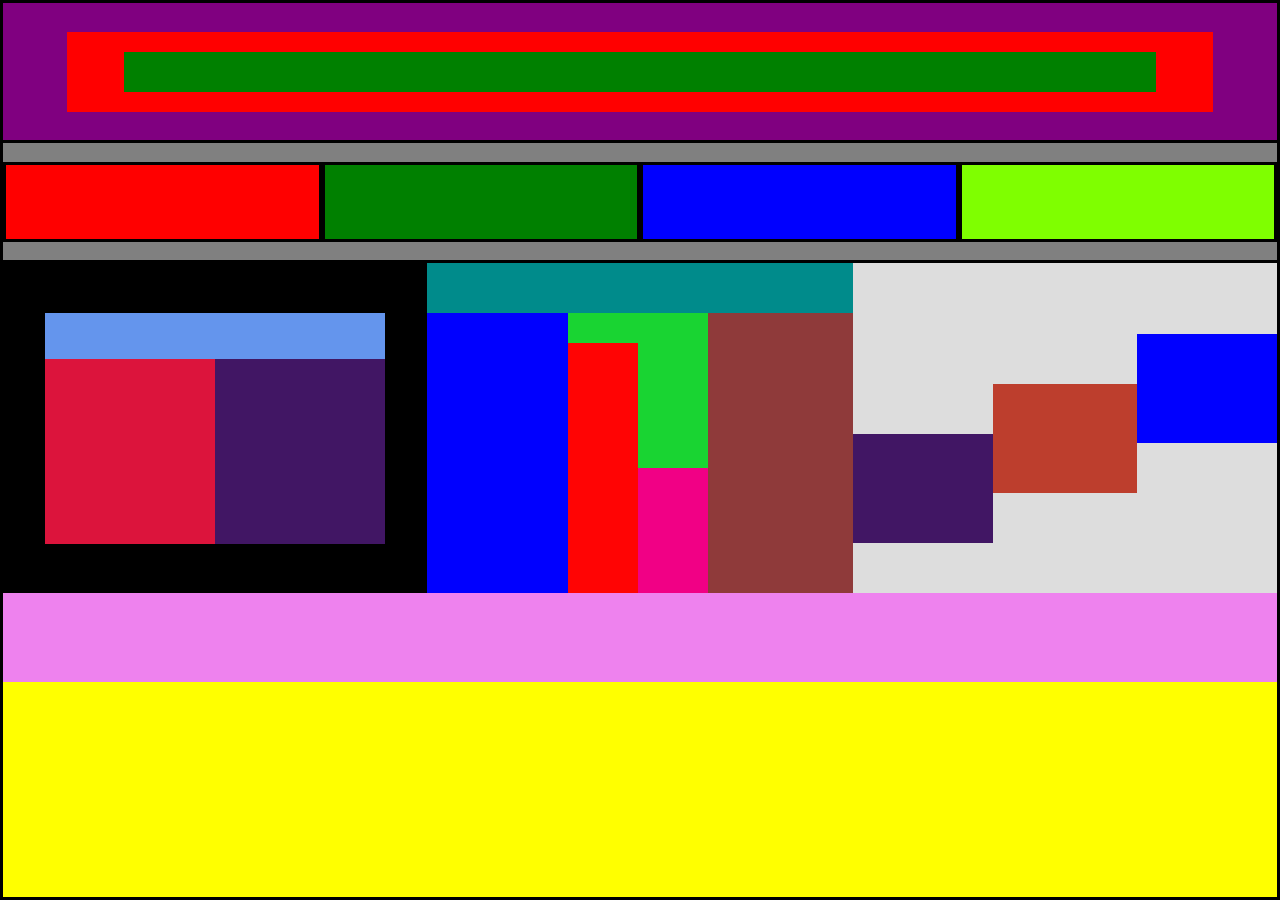
<file: flextask/index.html>
<!DOCTYPE html>
<html lang="en">
<head>
    <meta charset="UTF-8">
    <meta name="viewport" content="width=device-width, initial-scale=1.0">
    <link rel="stylesheet" href="style.css">
    <title>Document</title>
</head>
<body>
<div class="main-container">
    <div class="main-header">
        <div class="main-first">
            <div class="main-second">
                <div class="main-third">
                </div>
            </div>
        </div>
    </div>

    <div class="second-container">
        <div class="scontainer flex-red"></div>
        <div class="scontainer flex-green"></div>
        <div class="scontainer flex-blue"></div>
        <div class="scontainer flex-yellow"></div>
    </div>
    <div class="third-container">
        <div class="third-container__a">
            <div class="tcontainer__b">
                <div class="tcontainer__right">
                </div>
                <div class="tcontainer__left">
                </div>
            </div>
        </div>


        <div class="container-fourth">
            <div class="container-fourth__left"></div>
            <div class="container-fourth__middle">
                <div class="fmiddle__inner__left"></div>
                <div class="fmiddle__inner__right"></div>
            </div>
            <div class="container-fourth__rigth"></div>
        </div>

        <div class="countainer-last">
            <!-- <div class="last_left"> -->
            <div class="countainer-last__main"></div>
            <div class="countainer-last__main"></div>
            <div class="countainer-last__main"></div>
        </div>
    </div>
    <div class="footer"></div>
</div>
</div>
</body>
</html>
</file>
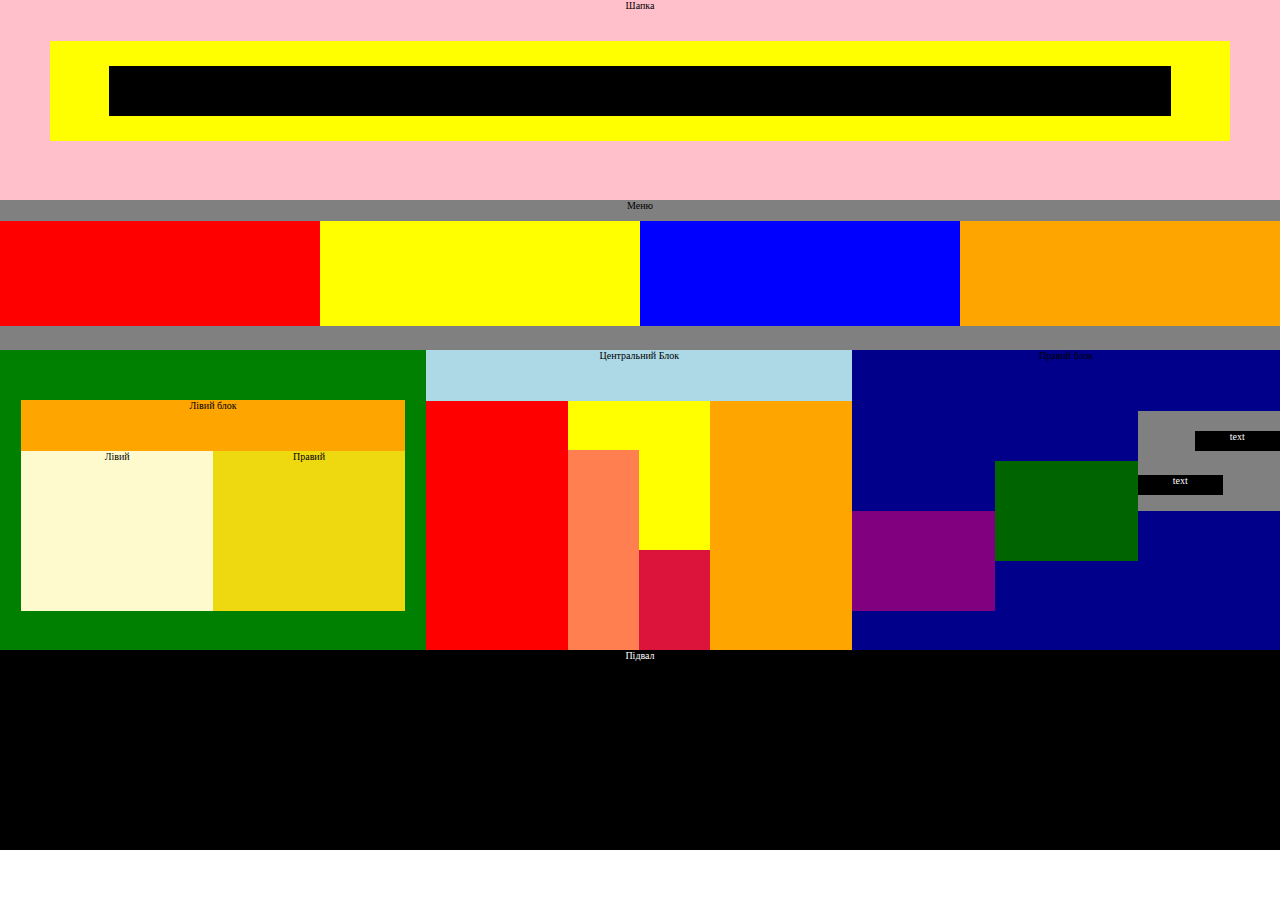
<file: floattask hard/index.html>
<!doctype html>
<html lang="en">
<head>
    <meta charset="UTF-8">
    <meta name="viewport"
          content="width=device-width, user-scalable=no, initial-scale=1.0, maximum-scale=1.0, minimum-scale=1.0">
    <meta http-equiv="X-UA-Compatible" content="ie=edge">
    <link rel="stylesheet" href="style.css">
    <title>Document</title>
</head>
<body>
<div class="main">
    <div class="header">
        <p>Шапка</p>
        <div class="header__yellow">  
            <div class="header__black"></div>
        </div>
    </div>
<div class="main__middle">
        <p>Меню</p>
        <div class="middle__red"></div>
        <div class="middle__yellow"></div>
        <div class="middle__blue"></div>
        <div class="middle__orange"></div>
    </div>
<div class="bottom__block">
    <div class="bottom__block__left">
        <div class="block__left__main">
            <p>Лівий блок</p>
            <div class="block__left__a">
                <p>Лівий</p>
            </div>
            <div class="block__right__b">
                <p>Правий</p>
            </div>
        </div>
    </div>    
    <div class="bottom__block__center">
        <p>Центральний Блок</p>
    <div class="center__block__left"></div>
    <div class="center__block__middle">
        <div class="center__block__middle__left"></div>
        <div class="center__block__middle__right"></div>
    </div>
    <div class="center__block__right"></div>
</div>
<div class="bottom__block__right__main"> 
    <p>Правий блок</p>
    <div class="bottom__block__right__main__left"></div>
    <div class="bottom__block__right__main__center"></div>
    <div class="bottom__block__right__main__rigth">
        <div class="last_left">
            <p>text</p>
        </div>
        <div class="last_right">
            <p>text</p>
        </div>
    </div>  
</div>

    

    </div>  
    <div class="footer">
        <p>Підвал</p>
    </div>



</div>
</body>
</html>
</file>
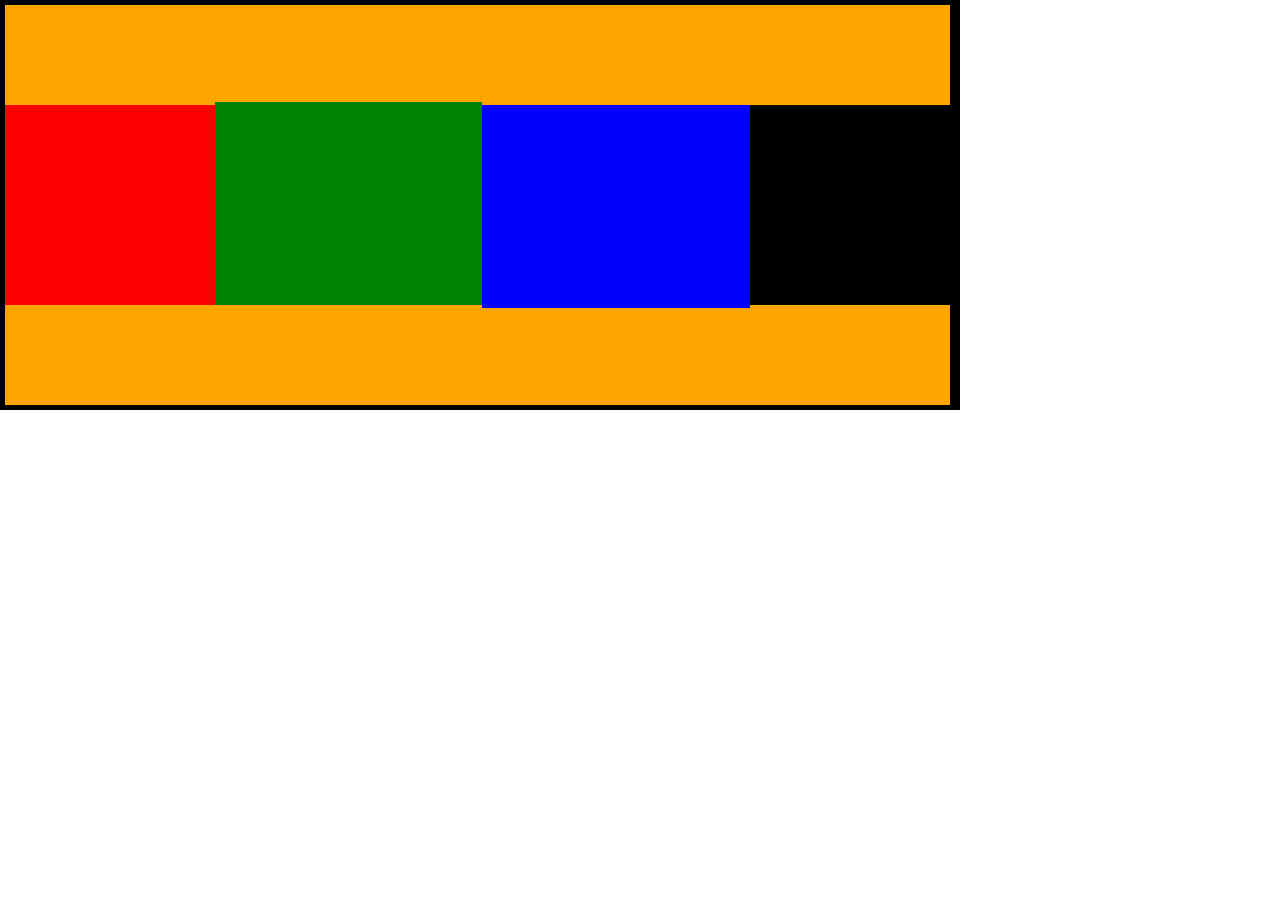
<file: floattask/index.html>
<!doctype html>
<html lang="en">
<head>
    <meta charset="UTF-8">
    <meta name="viewport"
          content="width=device-width, user-scalable=no, initial-scale=1.0, maximum-scale=1.0, minimum-scale=1.0">
    <meta http-equiv="X-UA-Compatible" content="ie=edge">
    <link rel="stylesheet" href="style.css">
    <title>Document</title>
</head>
<body>
<div class="blacker">
    <div class="main">
        <div class="header"></div>
        <div class="box red"></div>
        <div class="box green"></div>
        <div class="box blue"></div>
        <div class="box black"></div>
        <div class="footer"></div>
    </div>
</div>
</body>
</html>
</file>
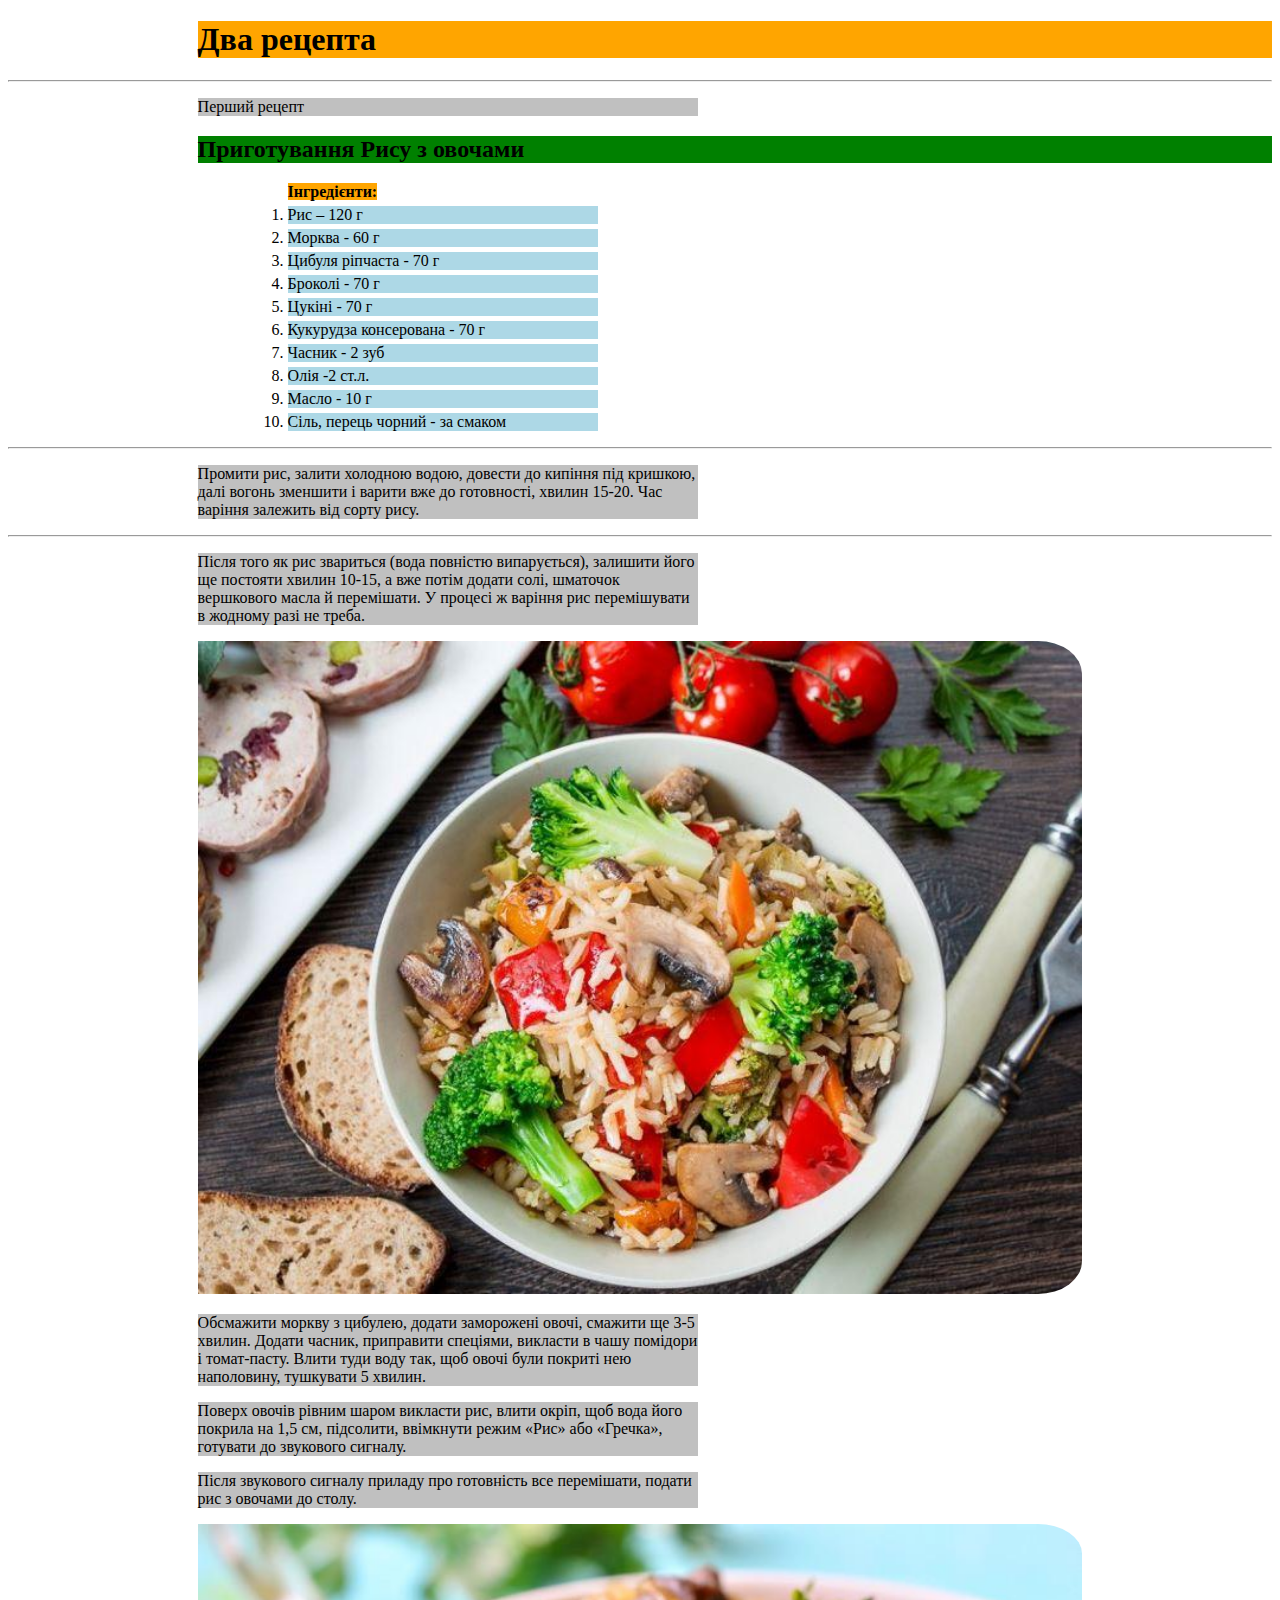
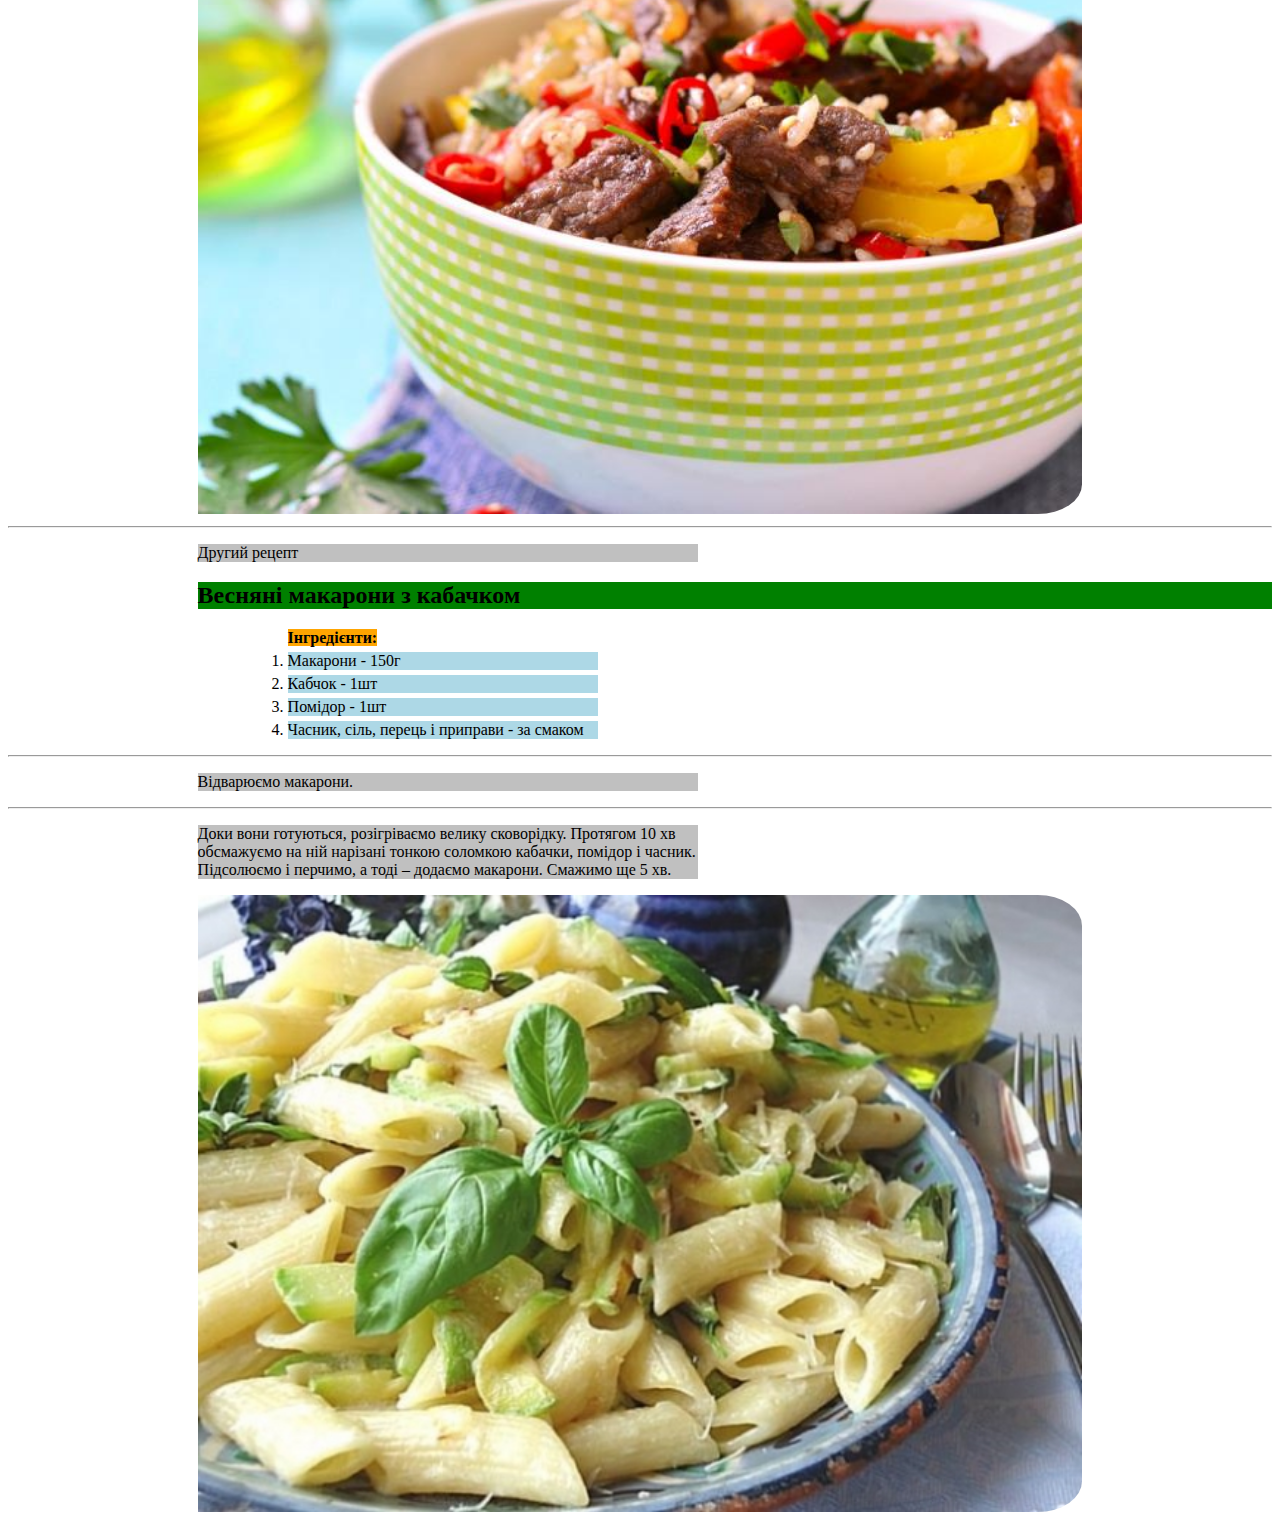
<file: PizzaHW/index.html>
<!DOCTYPE html>
<html lang="en">
<head>
    <meta charset="UTF-8">
    <meta name="viewport" content="width=device-width, initial-scale=1.0">
    <link rel="stylesheet" href="style.css">
    <title>Document</title>
</head>
 <body>
<h1>Два рецепта</h1>

<hr>

<p>Перший рецепт</p>

    <h2>Приготування Рису з овочами</h2>
<div class="ingredients">
<ol><b>Інгредієнти: </b>
    <li>Рис – 120 г</li>
    <li>Морква - 60 г</li>
    <li>Цибуля ріпчаста - 70 г</li>
    <li>Броколі - 70 г</li>
    <li>Цукіні - 70 г</li>
    <li>Кукурудза консерована - 70 г</li>
    <li>Часник - 2 зуб</li>
    <li>Олія -2 ст.л.</li>
    <li>Масло - 10 г</li>
    <li>Сіль, перець чорний - за смаком</li>
</ol>
</div>

<hr>

<p>Промити рис, залити холодною водою, довести до
кипіння під кришкою, далі вогонь зменшити і
варити вже до готовності, хвилин 15-20. Час
варіння залежить від сорту рису.
</p>

<hr>

<p>Після того як рис звариться (вода повністю випарується),
залишити його ще постояти хвилин 10-15, а вже потім додати солі, шматочок вершкового масла й перемішати.
У процесі ж варіння рис перемішувати в жодному разі
не треба.
</p>

<img class="images" src="images/1583272402-5779.jpg" style="width: 70%;">

<p>Обсмажити моркву з цибулею, додати заморожені овочі, смажити ще 3-5 хвилин.
Додати часник, приправити спеціями, викласти в чашу помідори і томат-пасту.
Влити туди воду так, щоб овочі були покриті нею наполовину, тушкувати 5 хвилин.
</p>

<p>Поверх овочів рівним шаром викласти рис, влити окріп, щоб вода його покрила на 1,5 см,
підсолити, ввімкнути режим «Рис» або «Гречка», готувати до звукового сигналу.
</p>
    
<p>Після звукового сигналу приладу про готовність все перемішати, подати рис з овочами до столу.
</p>
<img class="images" src="images/1583244520-5993.jpg" style="width: 70%;">

<hr>

<div class="second__recipe">
    <p>Другий рецепт</p>

    <h2>Весняні макарони з кабачком</h2>

<div class="ingredients">
   
    
    <ol> <b>Інгредієнти: </b>
        <li>Макарони - 150г</li>
        <li>Кабчок - 1шт</li>
        <li>Помідор - 1шт</li>
        <li>Часник, сіль, перець і приправи - за смаком</li>
    </ol>
</div>
    <hr>
    <p>
        Відварюємо макарони.
    </p>
    <hr>
    <p>
    Доки вони готуються, розігріваємо велику сковорідку. Протягом 10 хв обсмажуємо на ній
    нарізані тонкою соломкою кабачки, помідор і часник. Підсолюємо і перчимо, а тоді –
    додаємо макарони. Смажимо ще 5 хв.
    </p>

    <img class="images" src="images/2_b9cc1.jpg" style="width: 70%;">
</div>

</body> 

</html>
</file>
<file: flextask/style.css>
*{
    margin: 0;
    padding: 0;
    box-sizing: border-box;
}

.main-container {
    display: flex;
    flex-direction: column;
    height: 100vh;
    min-height: 600px;
    border: 3px solid black;
    background: yellow;
}

.main-header{
    display: flex ;
    text-align: center;
}

h1 {
    margin: 0 auto;
    font-size: 12px;
}

.main-first{
    width: 100%;
    height: 140px;
    border-bottom-width: 3px;
    border-bottom-style: solid;
    border-bottom-color: black;
    background: purple;
    display: flex;
    justify-content: center;
    align-items: center;
}

.main-second {
    display: flex;
    justify-content: center;
    align-items: center;
    width: 90%;
    height: 80px;
    background: red;
}

.main-third {
    align-items: center;
    width: 90%;
    height: 40px;
    background: green;
}

.second-container{
    display: flex;
    justify-content: space-around;
    align-items: center;
    height: 120px;
    border-bottom-width: 3px;
    border-bottom-style: solid;
    border-bottom-color: black;
    background: grey;
}

.scontainer {
    width: 25%;
    height: 80px;
    border: 3px solid black;
}

.flex-red {
    background: red;
}

.flex-green {
    background: green;
}

.flex-blue {
    background: blue;
}

.flex-yellow {
    background: chartreuse;
}

.third-container__a {
    width: 33.3%;
    height: 330px ;
    background: #000;
    align-items: center;
    display: flex;
    justify-content: center;

}
.tcontainer__b {
    display: flex;
    width: 80%;
    height: 70%;
    background: cornflowerblue;
    justify-content: flex-start;
    align-items: flex-end;
}

.tcontainer__right {
    width: 50%;
    background-color: crimson;
    height: 80%;
}
.tcontainer__left {
    width: 50.1%;
    background-color: rgb(65, 22, 100);
    height: 80%;
}

.container-fourth{
    width: 33.4%;
    height: 330px ;
    background: darkcyan;
    align-items: center;
    display: flex;
    justify-content: flex-start;
    align-items: flex-end;
}
.third-container{
    display: flex;

}

.container-fourth__left {
    width: 33%;
    height: 280px ;
    background: blue;
}

.container-fourth__middle{
    width: 33%;
    height: 280px ;
    background: rgb(25, 212, 50);
}

.fmiddle__main{
    display: flex;
    justify-content: flex-start;
    align-items: flex-end;
}

.fmiddle__inner__left{
    width: 50%;
    height: 250px ;
    background: rgb(255, 4, 4);

}
.container-fourth__rigth{
    width: 34%;
    height: 280px ;
    background: rgb(143, 58, 58);
}

.fmiddle__inner__right{
    width: 50%;
    height: 125px ;
    background: rgb(241, 0, 133);
}
.container-fourth__middle {
    display: flex;
    justify-content: flex-start;
    align-items: flex-end;
}


.countainer-last {
    display: flex;
    width: 33.3%;
    height: 330px ;
    background: #ddd;
    margin-bottom: 20px;
    justify-content: space-around;
    align-items: flex-end;
}
.countainer-last__main {
    background-color: rgb(65, 22, 100);
    width: 33%;
    height: 33%;
}

.countainer-last__main:nth-child(1) {
    margin-bottom: 50px;
}

.countainer-last__main:nth-child(2) {
    margin-bottom: 100px;
    width: 34%;
    background-color: rgb(189, 62, 45);
}

.countainer-last__main:nth-child(3) {
    background-color: blue;
    margin-bottom: 150px;
}

.footer {
    display: flex;
    height: 10%;
    width: 100%;
    background: violet;
    margin-top: -20px;
}
</file>
<file: floattask hard/style.css>
* {
    margin:0;
    padding:0;
    box-sizing: border-box;
}

p{
    text-align: center;
    font-size: 10px;
}

.header {
    float: left;
    width: 100%;
    height: 200px;
    background: pink;
}

.header__yellow {
    margin:30px 50px;
    height: 100px;
    background: yellow;
    padding-top: 25px;
}

.header__black {
    height: 50px;
    width: 90%;
    margin: auto;
    background: black;
}

.main__middle {
    float: left;
    background-color: grey;
    width: 100%;
    height: 150px;
}

.middle__red, .middle__yellow, .middle__blue, .middle__orange {
    float: left;
    height: 70%;
    width: 25%;
    margin-top: 10px;
}

.middle__red { 
    background: red;
}
.middle__yellow {
    background: yellow;
}
.middle__blue {
    background: blue;
}
.middle__orange, .block__left__main {
    background: orange;
}

.bottom__block{
    float: left;
    width: 100%;
    height: 300px;
    background: pink;
}

.bottom__block__left ,
.bottom__block__center,
.bottom__block__right {
width: 33.3%;
height:300px;
float: left;
}

.bottom__block__left {
    background: green ;
}
.bottom__block__center{
    background: lightblue;
}
.bottom__block__right{
    background: blue;
}

.block__left__main {
    width: 90%;
    height: 200px;
    margin: auto;
    margin-top: 50px;
}   

.block__left__a {
    float: left;
    background: lemonchiffon;
    width: 50%;
    height: 160px;
}

.block__right__b {
    float: right;
    background: rgb(238, 216, 16);
    width: 50%;
    height: 160px;
}
.block__right__b,
.block__left__a {
    margin-top: 40px
}
.center__block__left,
.center__block__middle,
.center__block__right
 {
    float: left;
    width: 33.3%;
    height: 249px;
    margin-top: 40px;
}
.center__block__left{
    background: red;
}
.center__block__middle {
    background: yellow;
}
.center__block__right{
    background: orange;
}


.bottom__block__right__main {
    background: darkblue;
    float: left;
    width: 33.4%;
    height: 300px;
}
.center__block__middle__left{
    float: left;
    width: 50%;
    height: 200px;
    background: coral;
    margin-top: 49px;
}


.center__block__middle__right {
float: right;
width: 50%;
height: 100px;
background: crimson;
margin-top: 149px;
}

.bottom__block__right__main__left {
    width: 33.3%;
    background: purple;
    height: 100px;
    margin-top: 150px;
}
.bottom__block__right__main__center{
    width: 33.4%;
    background: darkgreen;
    height: 100px;
    margin-top: 100px;
}
.bottom__block__right__main__rigth {
    width: 33.3%;
    background: grey;
    height: 100px;
    margin-top: 50px;
}

.bottom__block__right__main__left,
.bottom__block__right__main__center,
.bottom__block__right__main__rigth {
    float: left;
}

.last_left,
.last_right {
    width: 60%;
    height: 20px;
    background-color: black;
}

.last_left { 
    float: right;
    margin-top: 20px;
}

.last_right {
    float: left;
    margin-top: 24px;
}

.last_left > p,
.last_right > p,
.footer > p
{
    color:white;
}

.footer {
    width: 100%;
    height: 200px;
    background: black;
    clear: both;

}
</file>
<file: floattask/style.css>
* {
    margin:0;
    padding:0;
    box-sizing: border-box;
}

.blacker {
    width: 75%;
    height: 410px;
    margin: 0;
    background: black;
    float: left;
}

.main {
    margin-left: 5px;
    margin-top: 5px;
}

.box:nth-child(4){
    width: 28%;
}

.box:nth-child(3){
    width: 28%;
}

div {
    color:grey;
    text-align: center;
}

.box {
    float: left;
    width:22%;
    height: 200px;
}

.red {
    background-color: red;
}

.green {
    background-color: green;
    margin-top: -3px;
    height: 203px;
}

.blue {
    background-color: blue;
    margin-bottom: -3px;
    height: 203px;
}

.black {
    background-color: black;
}

.header, .footer {
    clear:both;
    width:99%;
    height: 100px;
    background: orange;
    margin: 0;
}
</file>
<file: PizzaHW/style.css>
.images {
    border-radius: 0 5% 5% 0;
    margin-left: 15%;
    width: 300px;
}

p , ol{
    margin-left: 50px;
    margin-right: 50px;
}
.margin__left {
    margin-left: 50px;
}

p {
    align-items: center;
    background: silver;
    width: 500px;
}

li {
    background: lightblue;
    margin-top: 5px;
}

h1, b {
    background: orange;
}

h2 {
    background: green;
}

.ingredients {
    width: 450px;
}

p, .ingredients, h2, h1{
    margin-left: 15%;
}
</file>
